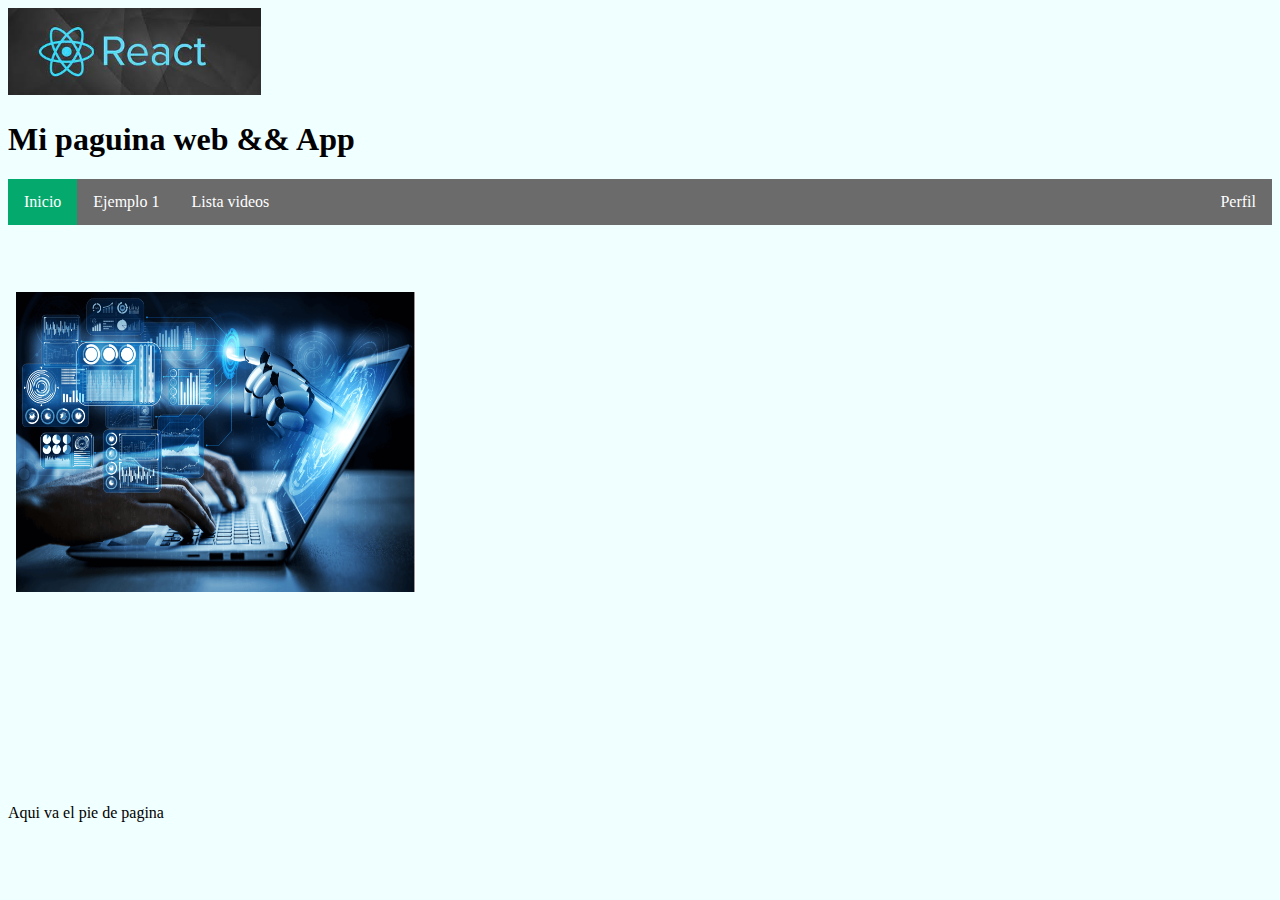
<file: index.html>
<!DOCTYPE html>
<html lang="en">
<head>
  <meta charset="UTF-8">
  <meta name="viewport" content="width=device-width, initial-scale=1.0">
  <title>Document</title>
  <link rel="stylesheet" href="css/estiloIndex.css">
  <link rel="stylesheet" href="css/estiloMenu.css">
  <meta name="theme-color" content="#ffffff">
  <link rel="apple-touch-icon" sizes="180x180" href="./images/icons/icon-192x192.png">
  <link rel="manifest" href="manifest.json">
</head>
<body>
  <div class="container-fluid">
    <header class="bg-dark text-white">
      <img src="img/ReacEncabezado.jpg" width="20%" height="20%" alt="">
      <h1>Mi paguina web && App</h1>
    </header>
   
    <nav id="idMenu">
      <ul class="topnav">
          <li>
              <a class="active" href="paguinas/inicio.html" target="iframeContenido">Inicio</a>
          </li>
          <li>
              <a class="right" href="paguinas/ejemplo1.html" target="iframeContenido">Ejemplo 1</a>
          </li>
          <li>
              <a class="right" href="paguinas/listaVideos.html" target="iframeContenido">Lista videos</a>
          </li>
          <li class="right">
              <a class="right" href="paguinas/perfil.html" target="iframeContenido">Perfil</a>
          </li>
      </ul>
  </nav>

    <section class="idContenidoIndex">
      <iframe src="paguinas/inicio.html" frameborder="0" name="iframeContenido" height="500px" width="90%" ></iframe>
    </section>

    <footer class="container">
      <p>Aqui va el pie de pagina</p>
    </footer>
  </div>
  <script src="regist_serviceWorker.js"></script>
</body>
</html>
</file>
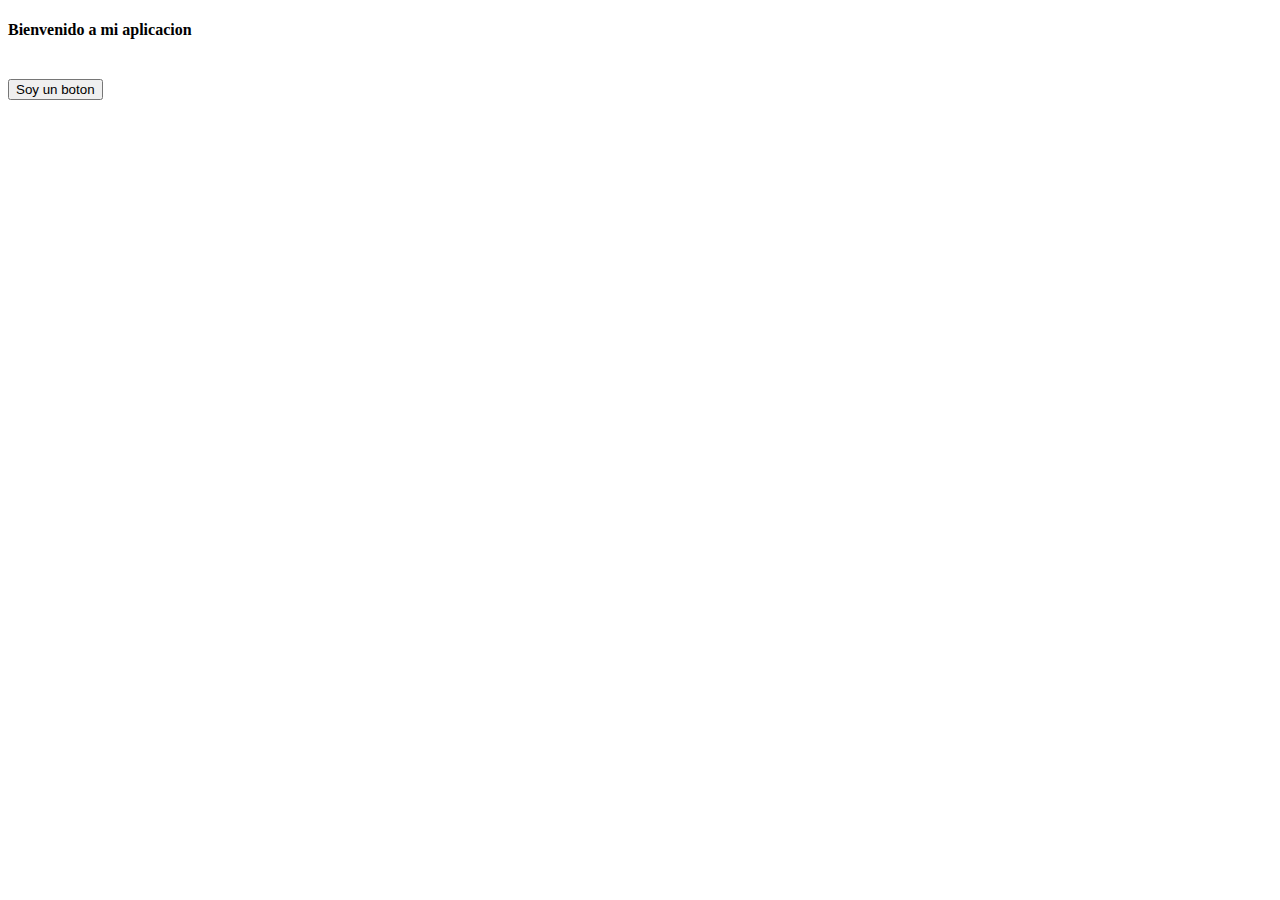
<file: paguinas/ejemplo1.html>
<!DOCTYPE html>
<html lang="en">
<head>
    <meta charset="UTF-8">
    <meta name="viewport" content="width=device-width, initial-scale=1.0">
    <title>Ejemplo 1</title>
    <script src="../js/ejemplo1.js"></script>
</head>
<body>
    <div>
        <h4>Bienvenido a mi aplicacion</h4>
        <br>
        <button onclick="mostrarMensaje();return false;">Soy un boton</button>
    </div>
</body>
</html>
</file>
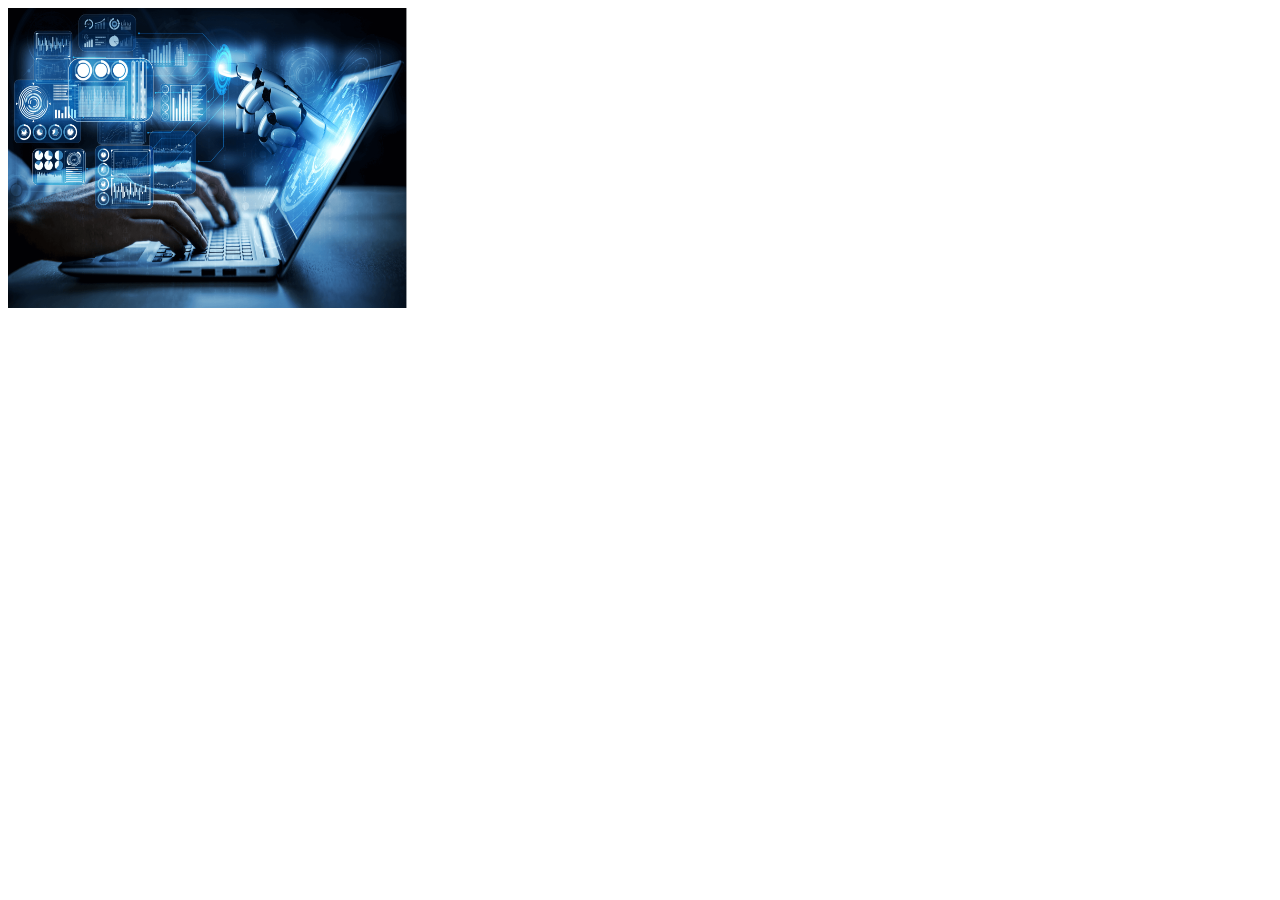
<file: paguinas/inicio.html>
<!DOCTYPE html>
<html lang="en">
<head>
    <meta charset="UTF-8">
    <meta name="viewport" content="width=device-width, initial-scale=1.0">
    <title>Inicio</title>
</head>
<body>
</body>
</html><div>
    <img src="../img/Fondo.png" alt="" width="400px" height="300px">

</div>
</file>
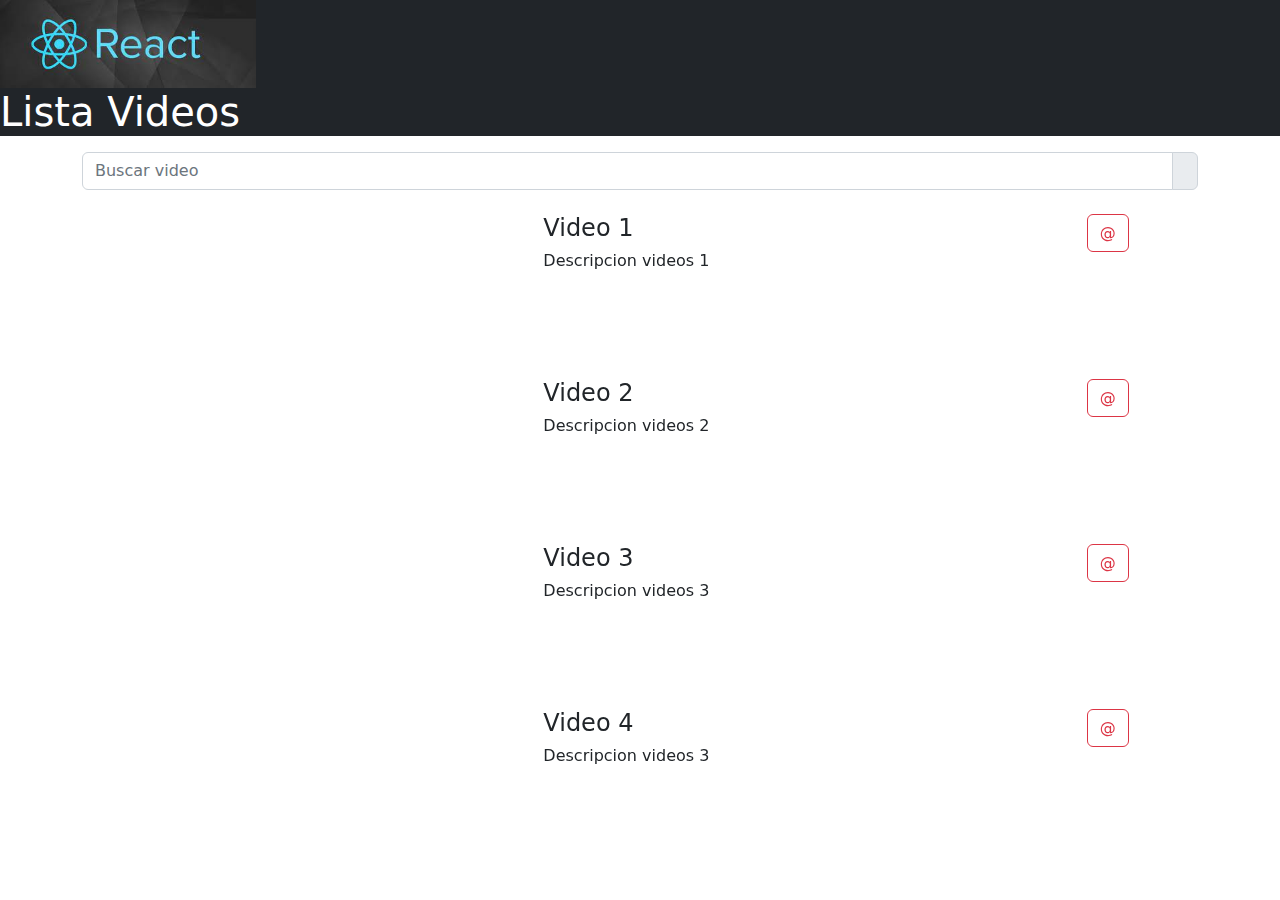
<file: paguinas/listaVideos.html>
<!DOCTYPE html>
<html lang="en">
<head>
    <meta charset="UTF-8">
    <meta name="viewport" content="width=device-width, initial-scale=1.0">
    <title>Lista Videos</title>
    <link rel="stylesheet" href="../vendor/bootstrap-5.2.3-dist/bootstrap-5.2.3-dist/css/bootstrap.min.css">
    <link rel="stylesheet" href="https://cdn.jsdelivr.net/npm/bootstrap-icons@1.11.3/font/bootstrap-icons.min.css">
    
    
</head>
<body>
    <div>
        <header class="bg-dark text-white">
            <img src="../img/ReacEncabezado.jpg"  width="20%" height="20% "alt="" >
            <h1> Lista Videos</h1>
        </header>
        <nav class="container mt-3">
        <div class="input-group">
        
            <input class="form-control" type="search" name="txtBuscar" id="txtBuscar" placeholder="Buscar video" oninput="buscarVideos(); return false" >
            <span class="input-group-text">
                <i class="bi bi-search"></i>
            </span>
    </div>
        </nav>

<section class="container mt-4">

    <div id="idlistaVideos" class="row  " >
        
 <!--
                <div class="col-6">
                    <iframe  src="https://www.youtube.com/embed/q7DL7QVUgdw?si=0FpUKKn9ucGdwBIN" width="460" height="315" title="YouTube video player" frameborder="0" allow="accelerometer; autoplay; clipboard-write; encrypted-media; gyroscope; picture-in-picture; web-share" allowfullscreen></iframe>
                </div>
                <div class="col-4 ">
                    <h4>Coldplay - Yellow(Sub Español + Lyrics)</h4>
                    <h6>43,798,428 vistas <br>  
                        22 mar 2021 <br>
                        Artista: Coldplay <br>
                        Álbum: Yellow <br>
                        Fecha de lanzamiento: 2000 <br>
                        Género: Britpop</h6>
                </div>    
        
                <div class="col-2">
                    <button class="btn btn-outline-danger">
                <svg xmlns="http://www.w3.org/2000/svg" width="16" height="16" fill="currentColor" class="bi bi-heart" viewBox="0 0 16 16">
                    <path d="m8 2.748-.717-.737C5.6.281 2.514.878 1.4 3.053c-.523 1.023-.641 2.5.314 4.385.92 1.815 2.834 3.989 6.286 6.357 3.452-2.368 5.365-4.542 6.286-6.357.955-1.886.838-3.362.314-4.385C13.486.878 10.4.28 8.717 2.01zM8 15C-7.333 4.868 3.279-3.04 7.824 1.143q.09.083.176.171a3 3 0 0 1 .176-.17C12.72-3.042 23.333 4.867 8 15"/>
                  </svg>
            </button> 
            -->
                </div>

               

        
    </div>
    <div class="col  " id="listaVideosArreglo"  >
        
    </div>
    
</section>

    </div>
   
</body>
<script src="../js/listaVideos.js"></script>
</html>
</file>
<file: css/estiloIndex.css>
body {
    background-color:azure;

}
#idContenedor{
 border: 1px solid black;
 margin:  0px auto;
 padding: 0px auto;
 width: 90%;
 height: 100px;
}
#idEncabezado{
    margin: -20px auto;
    padding: 0px auto;
    width: 100%;
    height: 200px;
    background-image: url(../img/Encabezado.png);
    background-repeat: no-repeat;
    background-size: cover;
}
#idMenu{
 
    margin: 5px auto;
    padding: 0px auto;
    width: 100%;
    height: 100px;

}
#idContenidoIndex{
    margin: 0px auto;
    padding: 0px auto;
    width: 100%;
    height: 400px;
}
#idPieIndex{
    margin: 0px auto;
    padding: 0px auto;
    width: 100%;
    height: 100px;
    background-image: url(../img/Pie.jpg);
    background-repeat: no-repeat;
    background-size: cover;
}
</file>
<file: css/estiloMenu.css>
.topnav {
  list-style-type: none;
  margin: 0;
  padding: 0;
  overflow: hidden;
  
  background-color: hsl(0, 0%, 42%);
}

.topnav li {
  float: left;
}

.topnav li a {
  display: block;
  color: white;
  text-align: center;
  padding: 14px 16px;
  
  text-decoration: none;
}

.topnav li a:hover:not(.active) {
  background-color: #111;
}

.topnav li a.active {
  background-color: #04AA6D
}

.topnav li.right {
  float: right;
}

@media screen and (max-width: 600px) {

  .topnav li.right,
  .topnav li {
    float: none;
  }
}
</file>
